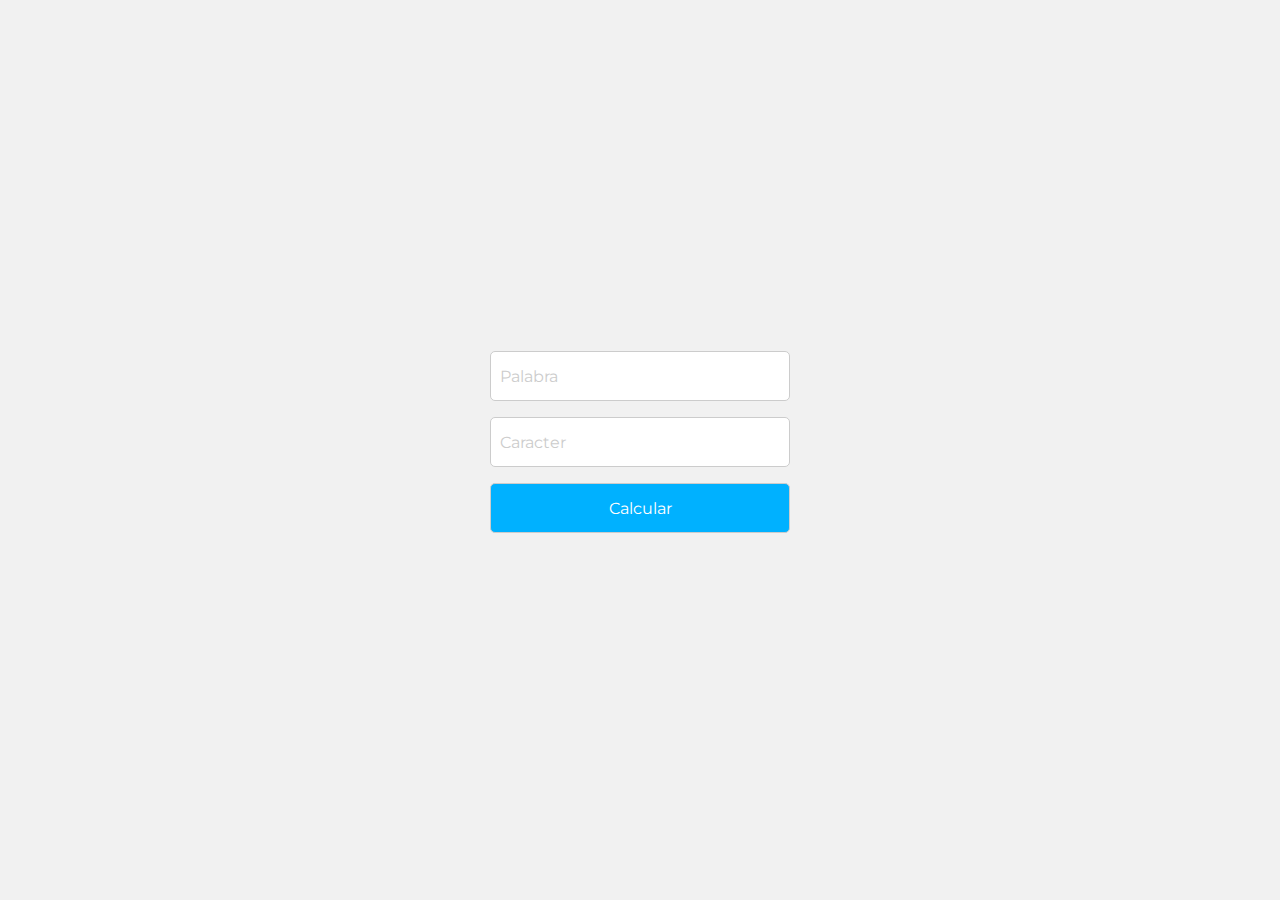
<file: Ejercicio01/index.html>
<!DOCTYPE html>
<html lang="en">
<head>
    <meta charset="UTF-8">
    <title>Title</title>
    <link rel="stylesheet" href="style.css">
</head>
<body>
<form id="Ejercicio1">
    <div class="inputContainer">
        <input type="text" id="word" placeholder="Palabra">
        <label for="word">Palabra</label>
    </div>
    <div class="inputContainer">
        <input type="text" id="character" placeholder="Caracter">
        <label for="character">Caracter</label>
    </div>
    <button type="submit">Calcular</button>
    <p id="result"></p>
</form>
<script src="script.js"></script>
</body>
</html>
</file>
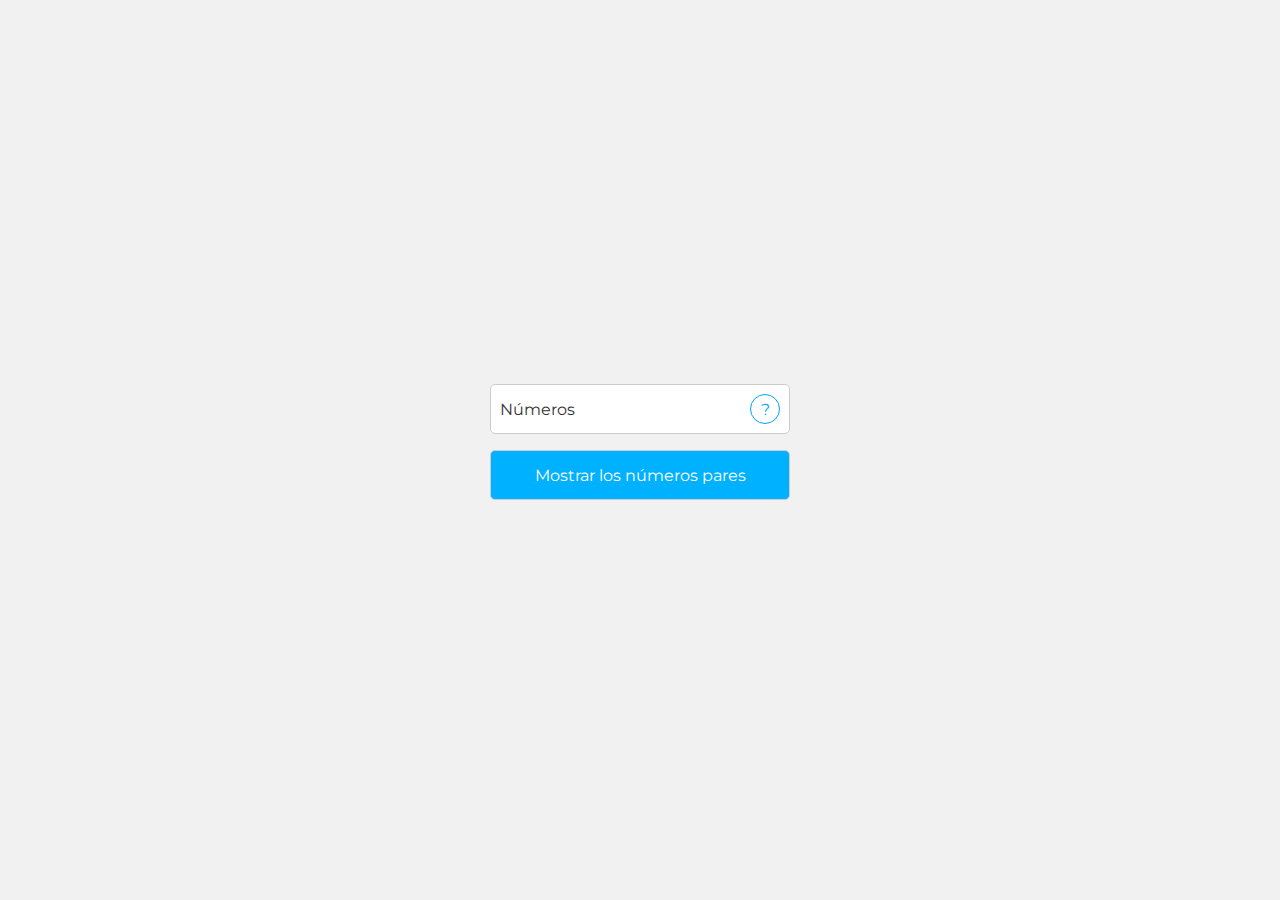
<file: Ejercicio02/index.html>
<!DOCTYPE html>
<html lang="en">
<head>
    <meta charset="UTF-8">
    <title>Title</title>
    <link rel="stylesheet" href="style.css">
</head>
<body>
<form id="Ejercicio2">
    <div class="inputContainer">
        <input type="text" id="numeros" placeholder="numeros">
        <p id="openModal">?</p>
        <label for="numeros">Números</label>
    </div>
    <button type="submit">Mostrar los números pares</button>
    <p id="resultEjercicio02"></p>
</form>

<div id="modalContainer" class="modalContainer--hide">
    <div id="modal">
        <h1>Instrucciones</h1>
        <p>Debes ingresar todos los números que consideres, pero estos deben ir separados por coma(,)</p>
        <button id="closeModal">Aceptar</button>
    </div>
</div>

<script src="script.js"></script>

</body>
</html>
</file>
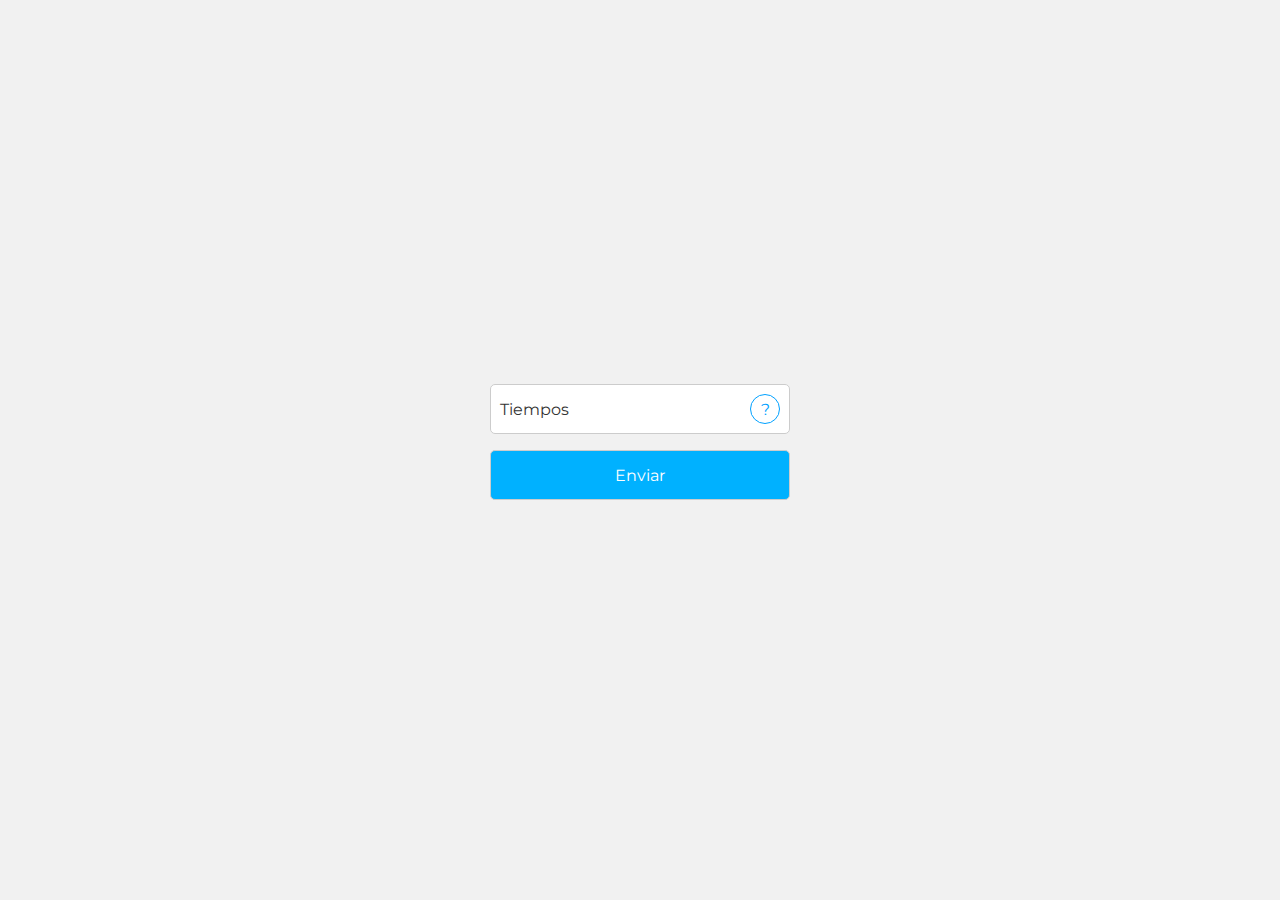
<file: Ejercicio03/index.html>
<!DOCTYPE html>
<html lang="en">
<head>
    <meta charset="UTF-8">
    <title>Title</title>
    <link rel="stylesheet" href="style.css">
</head>
<body>
<form id="Ejercicio3">
    <div class="inputContainer">
        <input type="text" id="time" placeholder="Tiempos">
        <label for="time">Tiempos</label>
        <p id="openModal">?</p>
    </div>
    <button type="submit">Enviar</button>
    <p id="resultEjercicio03"></p>
</form>
<div id="modalContainer" class="modalContainer--hide">
    <div id="modal">
        <h1>Instrucciones</h1>
        <p>Debes ingresar todos los tiempos que consideres. Solo recuerda, los números decimales se separan por punto(.) y los tiempos los debes separar con coma(,)</p>
        <p class="warning">No pueden haber ni puntos ni comas al inicio o al final, debes colocar al menos 1 tiempo y no pueden ir mas de una coma unidas(,,) o más de un punto unidos(..), ni tampoco se aceptan letras u otro tipo de caracteres</p>
        <button id="closeModal">Aceptar</button>
    </div>
</div>
<script src="script.js"></script>
</body>
</html>
</file>
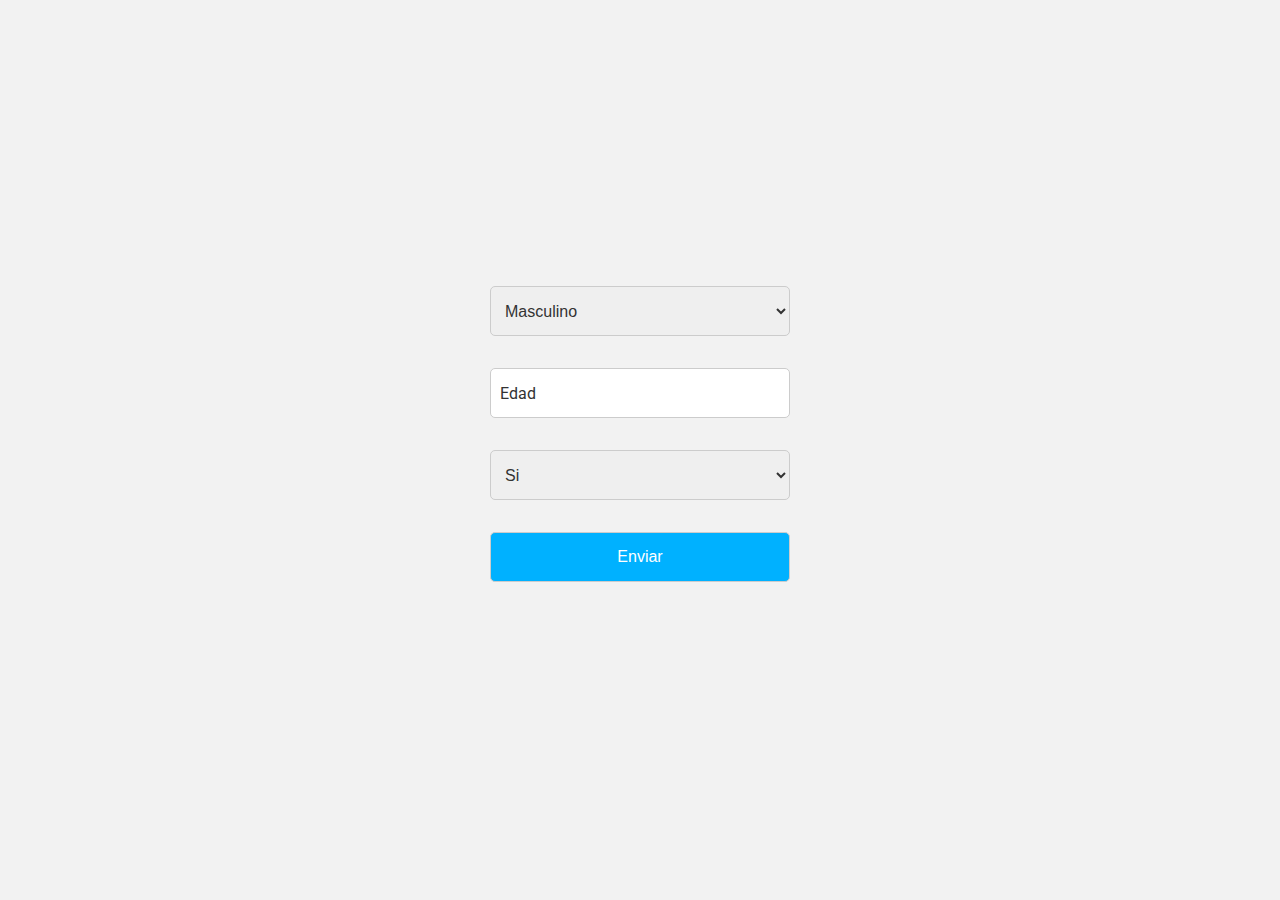
<file: Ejercicio04/index.html>
<!DOCTYPE html>
<html lang="en">
<head>
    <meta charset="UTF-8">
    <title>Title</title>
    <link rel="stylesheet" href="style.css">
</head>
<body>
<form id="Ejercicio4">
    <select id="genero">
        <option value="male">Masculino</option>
        <option value="female">Femenino</option>
        <option value="other">Otro</option>
    </select>
    <div class="inputContainer">
        <input type="text" id="age" placeholder="Edad">
        <label for="age">Edad</label>
    </div>
    <select id="hijoUnico">
        <option value="si">Si</option>
        <option value="no">No</option>
    </select>
    <button type="submit">Enviar</button>
    <p id="resultadoEjercicio4"></p>
</form>
<script src="script.js"></script>
</body>
</html>
</file>
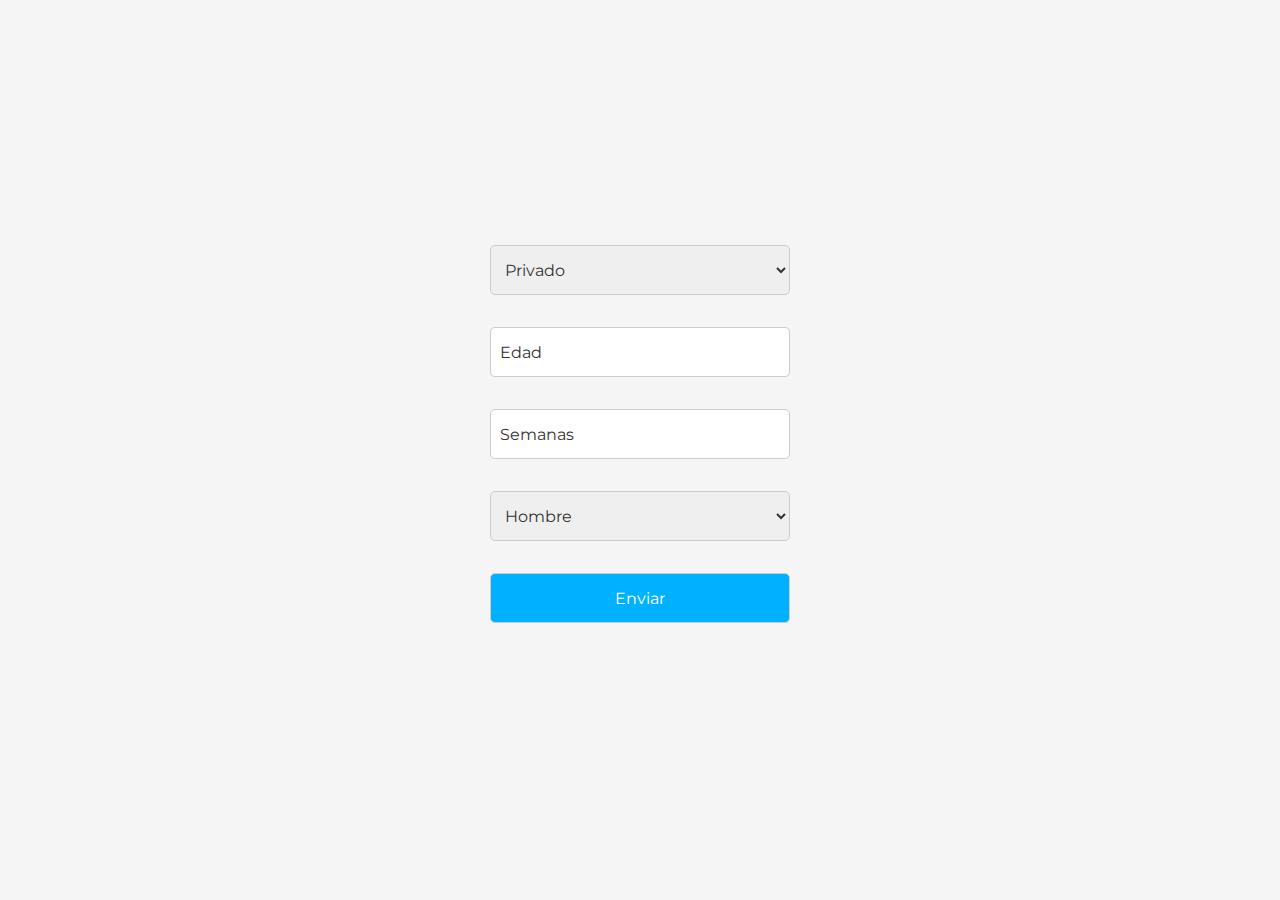
<file: Ejercicio05/index.html>
<!DOCTYPE html>
<html lang="en">
<head>
  <meta charset="UTF-8">
  <title>Title</title>
  <link rel="stylesheet" href="style.css">
</head>
<body>
<form id="Ejercicio5">
  <select id="tipoFondo">
    <option value="privado">Privado</option>
    <option value="publico">Público</option>
  </select>
  <div class="inputContainer">
    <input type="text" id="age" placeholder="Edad">
    <label for="age">Edad</label>
  </div>
  <div class="inputContainer">
    <input type="text" name="" id="semanas" placeholder="Semanas">
    <label for="semanas">Semanas</label>
  </div>
  <select id="gender">
    <option value="hombre">Hombre</option>
    <option value="mujer">Mujer</option>
  </select>
  <button type="submit">Enviar</button>
  <p id="resultadoEjercicio5"></p>
</form>
<script src="script.js"></script>
</body>
</html>
</file>
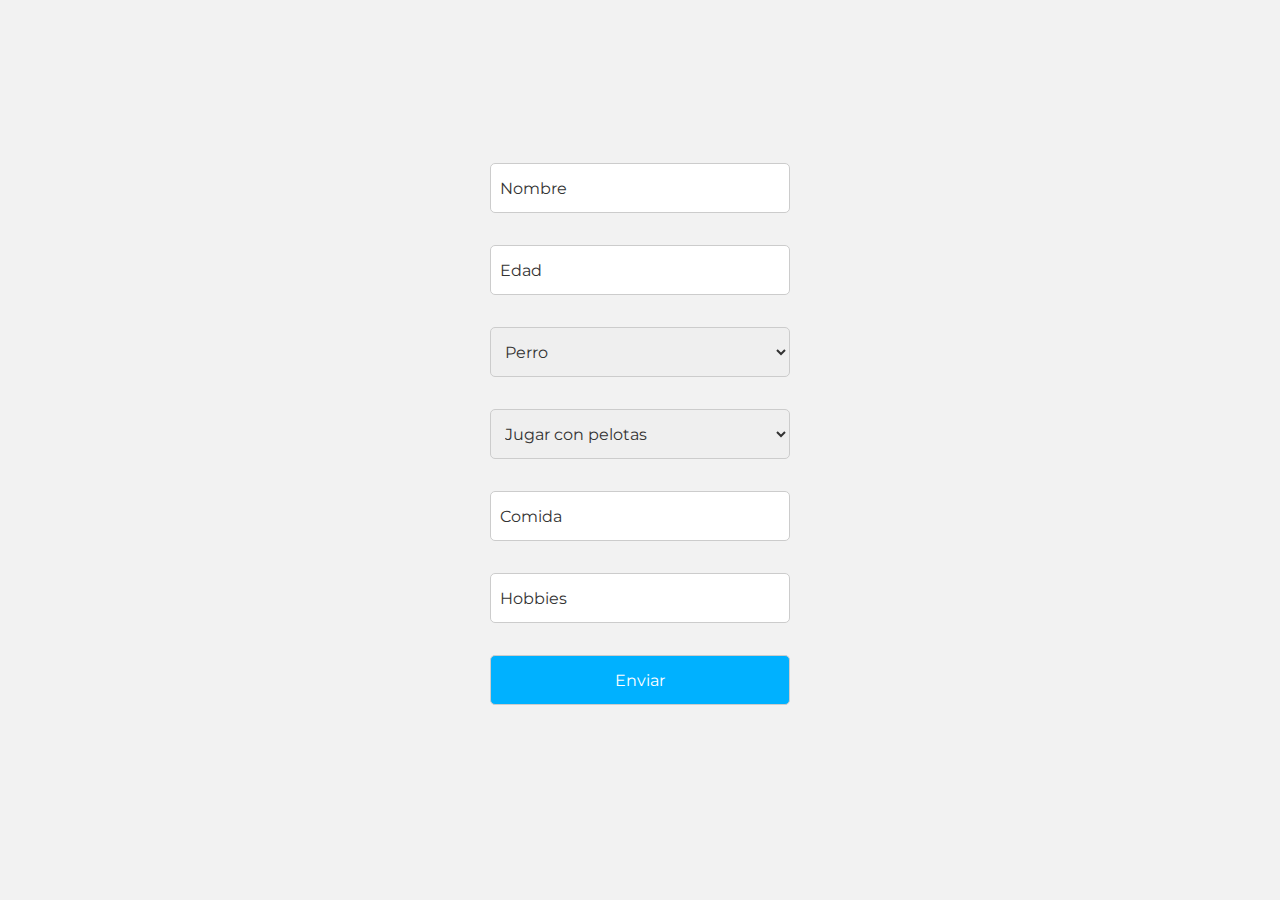
<file: Ejercicio06/index.html>
<!DOCTYPE html>
<html lang="en">
<head>
    <meta charset="UTF-8">
    <title>Title</title>
    <link rel="stylesheet" href="style.css">
</head>
<body>
<form id="Ejercicio6">
    <div class="inputContainer">
        <input type="text" id="nombre" placeholder="Nombre">
        <label for="nombre">Nombre</label>
    </div>
    <div class="inputContainer">
        <input type="text" id="age" placeholder="Edad">
        <label for="age">Edad</label>
    </div>
    <select id="tipo">
        <option value="perro">Perro</option>
        <option value="gato">Gato</option>
    </select>
    <select id="gustos">
        <option value="Jugar con pelotas">Jugar con pelotas</option>
        <option value="Correr en la arena">Correr en la arena</option>
        <option value="Nadar en el agua">Nadar en el agua</option>
        <option value="Explorar nuevos lugares">Explorar nuevos lugares</option>
        <option value="Entrenar con otros perros">Entrenar con otros perros</option>
        <option value="Socializar con otros perros y personas">Socializar con otros perros y personas</option>
    </select>
    <div class="inputContainer">
        <input type="text" id="comida" placeholder="Comida">
        <label for="comida">Comida</label>
    </div>
    <div class="inputContainer">
        <input type="text" id="hobbies" placeholder="Hobbies">
        <label for="hobbies">Hobbies</label>
    </div>
    <button type="submit">Enviar</button>
    <p id="resultEjercicio6"></p>
</form>
<script src="script.js"></script>
</body>
</html>
</file>
<file: Ejercicio01/style.css>
@import url('https://fonts.googleapis.com/css2?family=Montserrat:wght@600&display=swap');

*{
    margin: 0;
    padding: 0;
    box-sizing: border-box;
}

#Ejercicio1{
    background-color: #f1f1f1;
    width: 100%;
    height: 100vh;
    display: flex;
    justify-content: center;
    align-items: center;
    flex-direction: column;
    gap: 1rem;
}

#Ejercicio1 input{
    width: 300px;
    height: 50px;
    border: 1px solid #ccc;
    border-radius: 5px;
    padding: 0 10px;
    font-family: 'Montserrat', sans-serif;
    font-size: 16px;
    color: #333;
}
#Ejercicio1 input::placeholder{
    color: transparent;
}

#Ejercicio1 button{
    width: 300px;
    height: 50px;
    border: 1px solid #ccc;
    border-radius: 5px;
    padding: 0 10px;
    font-family: 'Montserrat', sans-serif;
    font-size: 16px;
    color: #fff;
    background-color: #00b1ff;
    cursor: pointer;
}

#Ejercicio1 button:hover{
    background-color: #00a1ff;
}

#Ejercicio1 #result{
    font-family: 'Montserrat', sans-serif;
}

.inputContainer{
    position: relative;
}

.inputContainer label{
    position: absolute;
    top: 1rem;
    left: 10px;
    font-family: 'Montserrat', sans-serif;
    transition: all .5s ease-in-out;
    color: #cccccc;
    cursor: text;
}

.inputContainer input:focus ~ label{
    top: -1rem;
    font-size: 12px;
    color: #00b1ff;
}

.inputContainer input:not(:placeholder-shown) ~ label{
    top: -1rem;
    font-size: 12px;
    color: #000;
}
</file>
<file: Ejercicio02/style.css>
@import url('https://fonts.googleapis.com/css2?family=Montserrat:wght@600&display=swap');

*{
    margin: 0;
    padding: 0;
    box-sizing: border-box;
}

#Ejercicio2{
    background-color: #f1f1f1;
    width: 100%;
    height: 100vh;
    display: flex;
    justify-content: center;
    align-items: center;
    flex-direction: column;
    gap: 1rem;
}

#Ejercicio2 input{
    width: 300px;
    height: 50px;
    border: 1px solid #ccc;
    border-radius: 5px;
    padding: 0 10px;
    font-family: 'Montserrat', sans-serif;
    font-size: 16px;
    color: #333;
}
#Ejercicio2 input::placeholder{
    color: transparent;
}

#Ejercicio2 button{
    width: 300px;
    height: 50px;
    border: 1px solid #ccc;
    border-radius: 5px;
    padding: 0 10px;
    font-family: 'Montserrat', sans-serif;
    font-size: 16px;
    color: #fff;
    background-color: #00b1ff;
    cursor: pointer;
}

#Ejercicio2 button:hover{
    background-color: #00a1ff;
}

#Ejercicio2 #resultEjercicio02
{
    font-family: 'Montserrat', sans-serif;
}

.inputContainer{
    position: relative;
}

.inputContainer label{
    position: absolute;
    top: 50%;
    left: 10px;
    transform: translateY(-50%);
    font-family: 'Montserrat', sans-serif;
    font-size: 16px;
    color: #333;
    transition: all 0.3s ease;
}

.inputContainer input:focus ~ label{
    top: -1rem;
    left: 10px;
    font-size: 12px;
    color: #00b1ff;
}

.inputContainer input:not(:placeholder-shown) ~ label{
    top: -1rem;
    left: 10px;
    font-size: 12px;
    color: #000;
}

.inputContainer #openModal{
    position: absolute;
    top: 50%;
    right: 10px;
    transform: translateY(-50%);
    font-family: 'Montserrat', sans-serif;
    font-size: 16px;
    color: #00a1ff;
    border: 1px solid #00a1ff;
    border-radius: 50%;
    width: 30px;
    height: 30px;
    display: flex;
    justify-content: center;
    align-items: center;
    cursor: pointer;
    transition: all .5s ease-in-out;
}

.inputContainer #openModal:hover{
    background-color: #00a1ff;
    color: #fff;
}

.modalContainer--hide{
    display: none;
}

.modalContainer--show{
    position: fixed;
    top: 0;
    left: 0;
    width: 100%;
    height: 100%;
    background-color: rgba(0,0,0,0.5);
    display: flex;
    justify-content: center;
    align-items: center;
    z-index: 999;
}

#modal{
    width: 400px;
    height: 300px;
    background-color: #fff;
    border-radius: 5px;
    display: flex;
    justify-content: center;
    align-items: center;
    flex-direction: column;
    gap: 1rem;
    padding: 1.5rem;
}

#modal h1{
    font-family: 'Montserrat', sans-serif;
    font-size: 24px;
    color: #333;
}

#modal p{
    font-family: 'Montserrat', sans-serif;
    font-size: 16px;
    color: #333;
    text-align: center;
}

#modal button{
    width: 100%;
    height: 50px;
    border: 1px solid #ccc;
    border-radius: 5px;
    padding: 0 10px;
    font-family: 'Montserrat', sans-serif;
    font-size: 16px;
    color: #fff;
    background-color: #00b1ff;
    cursor: pointer;
    transition: all .2s ease-in-out;
}

#modal button:hover{
    background-color: #00a1ff;
}
</file>
<file: Ejercicio03/style.css>
@import url('https://fonts.googleapis.com/css2?family=Montserrat:wght@600&display=swap');

*{
    margin: 0;
    padding: 0;
    box-sizing: border-box;
}

#Ejercicio3{
    background-color: #f1f1f1;
    width: 100%;
    height: 100vh;
    display: flex;
    justify-content: center;
    align-items: center;
    flex-direction: column;
    gap: 1rem;
}

#Ejercicio3 input{
    width: 300px;
    height: 50px;
    border: 1px solid #ccc;
    border-radius: 5px;
    padding: 0 10px;
    font-family: 'Montserrat', sans-serif;
    font-size: 16px;
    color: #333;
}
#Ejercicio3 input::placeholder{
    color: transparent;
}

#Ejercicio3 button{
    width: 300px;
    height: 50px;
    border: 1px solid #ccc;
    border-radius: 5px;
    padding: 0 10px;
    font-family: 'Montserrat', sans-serif;
    font-size: 16px;
    color: #fff;
    background-color: #00b1ff;
    cursor: pointer;
}

#Ejercicio3 button:hover{
    background-color: #00a1ff;
}

#Ejercicio3 #resultEjercicio03
{
    font-family: 'Montserrat', sans-serif;
}

.inputContainer{
    position: relative;
}

.inputContainer label{
    position: absolute;
    top: 50%;
    left: 10px;
    transform: translateY(-50%);
    font-family: 'Montserrat', sans-serif;
    font-size: 16px;
    color: #333;
    cursor: text;
    transition: all 0.3s ease;
}

.inputContainer input:focus ~ label{
    top: -1rem;
    left: 10px;
    font-size: 12px;
    color: #00b1ff;
}

.inputContainer input:not(:placeholder-shown) ~ label{
    top: -1rem;
    left: 10px;
    font-size: 12px;
    color: #000;
}

.inputContainer #openModal{
    position: absolute;
    top: 50%;
    right: 10px;
    transform: translateY(-50%);
    font-family: 'Montserrat', sans-serif;
    font-size: 16px;
    color: #00a1ff;
    border: 1px solid #00a1ff;
    border-radius: 50%;
    width: 30px;
    height: 30px;
    display: flex;
    justify-content: center;
    align-items: center;
    cursor: pointer;
    transition: all .5s ease-in-out;
}

.inputContainer #openModal:hover{
    background-color: #00a1ff;
    color: #fff;
}

.modalContainer--hide{
    display: none;
}

.modalContainer--show{
    position: fixed;
    top: 0;
    left: 0;
    width: 100%;
    height: 100%;
    background-color: rgba(0,0,0,0.5);
    display: flex;
    justify-content: center;
    align-items: center;
    z-index: 999;
}

#modal{
    width: 400px;
    height: 370px;
    background-color: #fff;
    border-radius: 5px;
    display: flex;
    justify-content: center;
    align-items: center;
    flex-direction: column;
    gap: 1rem;
    padding: 1.5rem;
}

#modal h1{
    font-family: 'Montserrat', sans-serif;
    font-size: 24px;
    color: #333;
}

#modal p{
    font-family: 'Montserrat', sans-serif;
    font-size: 16px;
    color: #333;
    text-align: center;
}

#modal .warning{
    color: red;
}

#modal button{
    width: 100%;
    height: 50px;
    border: 1px solid #ccc;
    border-radius: 5px;
    padding: 0 10px;
    font-family: 'Montserrat', sans-serif;
    font-size: 16px;
    color: #fff;
    background-color: #00b1ff;
    cursor: pointer;
    transition: all .2s ease-in-out;
}

#modal button:hover{
    background-color: #00a1ff;
}
</file>
<file: Ejercicio04/style.css>
@import url('https://fonts.googleapis.com/css2?family=Roboto:wght@300;400;500;700&display=swap');

*{
    margin: 0;
    padding: 0;
    box-sizing: border-box;
}


body{
    font-family: 'Roboto', sans-serif;
    background-color: #f2f2f2;
}

#Ejercicio4{
    width: 100%;
    height: 100vh;
    display: flex;
    justify-content: center;
    align-items: center;
    flex-direction: column;
    gap: 2rem;
}

#Ejercicio4 input{
    width: 300px;
    height: 50px;
    border: 1px solid #ccc;
    border-radius: 5px;
    padding: 0 10px;
    font-family: 'Montserrat', sans-serif;
    font-size: 16px;
    color: #333;
}

#Ejercicio4 input::placeholder{
    color: transparent;
}

#Ejercicio4 select{
    width: 300px;
    height: 50px;
    border: 1px solid #ccc;
    border-radius: 5px;
    padding: 0 10px;
    font-family: 'Montserrat', sans-serif;
    font-size: 16px;
    color: #333;
}

#Ejercicio4 button{
    width: 300px;
    height: 50px;
    border: 1px solid #ccc;
    border-radius: 5px;
    padding: 0 10px;
    font-family: 'Montserrat', sans-serif;
    font-size: 16px;
    color: #fff;
    background-color: #00b1ff;
    cursor: pointer;
}

#Ejercicio4 button:hover{
    background-color: #00a1ff;
}

#Ejercicio4 #resultEjercicio04
{
    font-family: 'Montserrat', sans-serif;
}

.inputContainer{
    position: relative;
}

.inputContainer label{
    position: absolute;
    top: 50%;
    left: 10px;
    transform: translateY(-50%);
    font-size: 16px;
    color: #333;
    cursor: text;
    transition: all 0.3s ease;
}


.inputContainer input:focus ~ label {
    top: -1rem;
    left: 10px;
    font-size: 12px;
    color: #00b1ff;
}

.inputContainer input:not(:placeholder-shown) ~ label {
    top: -1rem;
    left: 10px;
    font-size: 12px;
    color: #000;
}
</file>
<file: Ejercicio05/style.css>
@import url('https://fonts.googleapis.com/css2?family=Montserrat:wght@600&display=swap');
*{
    margin: 0;
    padding: 0;
    box-sizing: border-box;
}

body{
    font-family: 'Montserrat', sans-serif;
    background-color: #f5f5f5;
}

#Ejercicio5{
    width: 100%;
    height: 100vh;
    display: flex;
    justify-content: center;
    align-items: center;
    flex-direction: column;
    gap: 2rem;
}

#Ejercicio5 input{
    width: 300px;
    height: 50px;
    border: 1px solid #ccc;
    border-radius: 5px;
    padding: 0 10px;
    font-family: 'Montserrat', sans-serif;
    font-size: 16px;
    color: #333;
}

#Ejercicio5 input::placeholder{
    color: transparent;
}

.inputContainer{
    position: relative;
}

.inputContainer label{
    position: absolute;
    top: 50%;
    left: 10px;
    transform: translateY(-50%);
    font-size: 16px;
    color: #333;
    cursor: text;
    transition: all 0.3s ease;
}

.inputContainer input:focus ~ label{
    top: -1rem;
    left: 10px;
    font-size: 12px;
    color: #00b1ff;
}

.inputContainer input:not(:placeholder-shown) ~ label{
    top: -1rem;
    left: 10px;
    font-size: 12px;
    color: #000;
}

#Ejercicio5 select{
    width: 300px;
    height: 50px;
    border: 1px solid #ccc;
    border-radius: 5px;
    padding: 0 10px;
    font-family: 'Montserrat', sans-serif;
    font-size: 16px;
    color: #333;
}

#Ejercicio5 button{
    width: 300px;
    height: 50px;
    border: 1px solid #ccc;
    border-radius: 5px;
    padding: 0 10px;
    font-family: 'Montserrat', sans-serif;
    font-size: 16px;
    color: #fff;
    background-color: #00b1ff;
    cursor: pointer;
}

#Ejercicio5 button:hover{
    background-color: #00a1ff;
}
</file>
<file: Ejercicio06/style.css>
@import url('https://fonts.googleapis.com/css2?family=Montserrat:wght@600&display=swap');

*{
    margin: 0;
    padding: 0;
    box-sizing: border-box;
}

#Ejercicio6{
    background-color: #F2F2F2;
    width: 100%;
    height: 100vh;
    display: flex;
    justify-content: center;
    align-items: center;
    flex-direction: column;
    gap: 2rem;
}

#Ejercicio6 input{
    width: 300px;
    height: 50px;
    border: 1px solid #ccc;
    border-radius: 5px;
    padding: 0 10px;
    font-family: 'Montserrat', sans-serif;
    font-size: 16px;
    color: #333;
}

#Ejercicio6 input::placeholder{
    color: transparent;
}

.inputContainer{
    position: relative;
}

.inputContainer label{
    position: absolute;
    top: 50%;
    left: 10px;
    transform: translateY(-50%);
    font-size: 16px;
    color: #333;
    cursor: text;
    font-family: 'Montserrat', sans-serif;
    transition: all 0.3s ease;
}

.inputContainer input:focus ~ label{
    top: -1rem;
    left: 10px;
    font-size: 12px;
    color: #00b1ff;
}

.inputContainer input:not(:placeholder-shown) ~ label{
    top: -1rem;
    left: 10px;
    font-size: 12px;
    color: #000;
}

#Ejercicio6 select{
    width: 300px;
    height: 50px;
    border: 1px solid #ccc;
    border-radius: 5px;
    padding: 0 10px;
    font-family: 'Montserrat', sans-serif;
    font-size: 16px;
    color: #333;
}

#Ejercicio6 button{
    width: 300px;
    height: 50px;
    border: 1px solid #ccc;
    border-radius: 5px;
    padding: 0 10px;
    font-family: 'Montserrat', sans-serif;
    font-size: 16px;
    color: #333;
    background-color: #00b1ff;
    color: #fff;
    cursor: pointer;
}

#Ejercicio6 button:hover{
    background-color: #00a1ff;
}

#Ejercicio6 #resultEjercicio6{
    width: 600px;
    font-family: 'Montserrat', sans-serif;
    font-size: 16px;
    text-align: center;
    color: #333;
    display: flex;
    justify-content: center;
    align-items: center;
}
</file>
